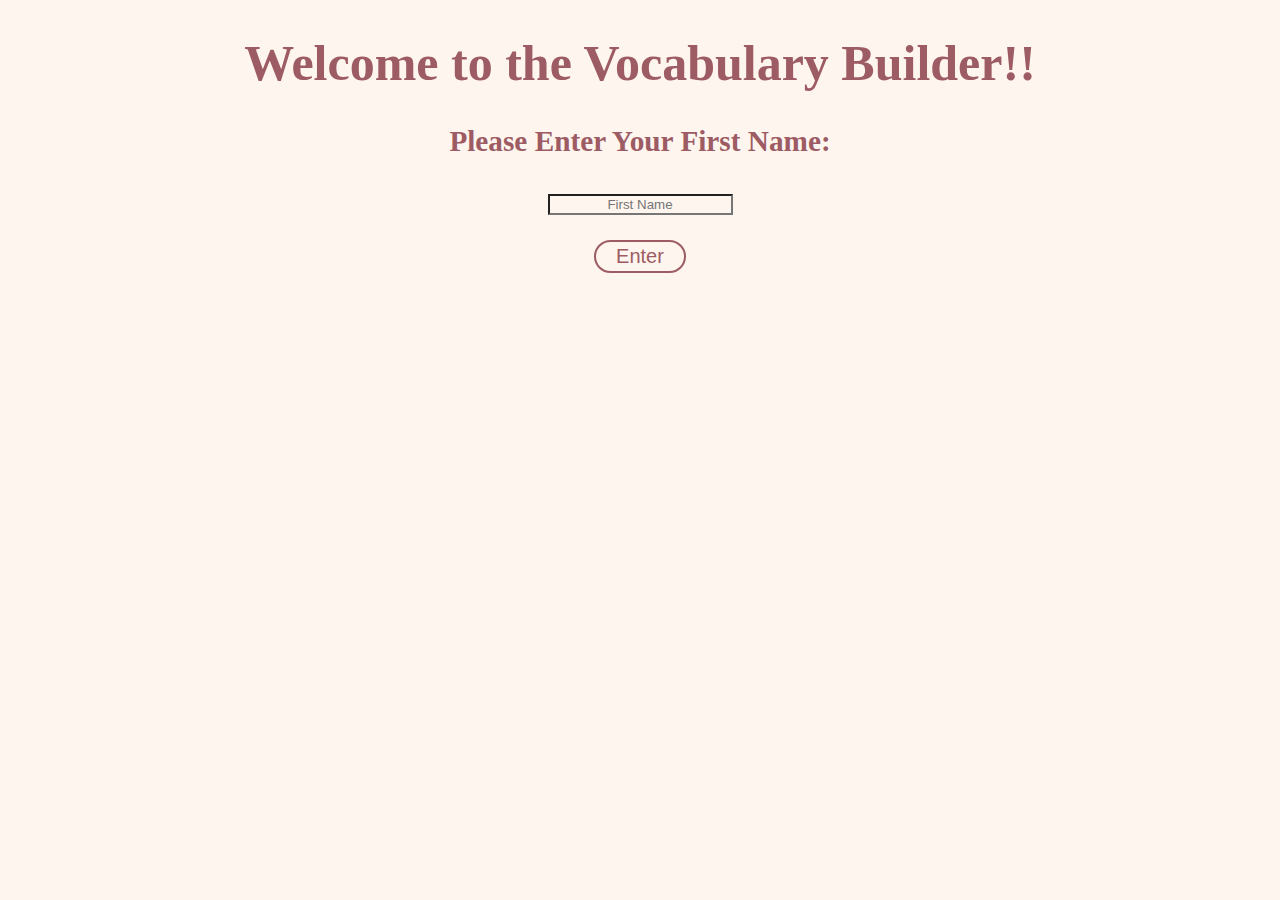
<file: index.html>
<!DOCTYPE html>
<html>

<head lang = "en">
<meta charset = "utf-8">
    <meta name="viewport" content="width=device-width,initial-scale=1"> 
    <title> HOMEPAGE </title>
    <link rel = "stylesheet" href = "css/main.css">    
</head>
<body>    
    <div class = "wrapper">
    <h1> Welcome to the Vocabulary Builder!! </h1>
        <div id = startUp>
        <form name User action = "ready.html" id = "form"> 
        <div class = "txt">
            <label for = "name"> <h3> Please Enter Your First Name: </h3> </label>
            <input id = "user" type = "text" name = "name" placeholder = "First Name" required>
            <p></p>
            <button class = "btn" type = "submit" onclick="getName(this.form)" > Enter </button>
            <p></p>
        </div>
    </form>
        </div>
    </div>
    <script type = "text/javascript" src = "javascript/main.js"></script>
</body>


</html>
</file>
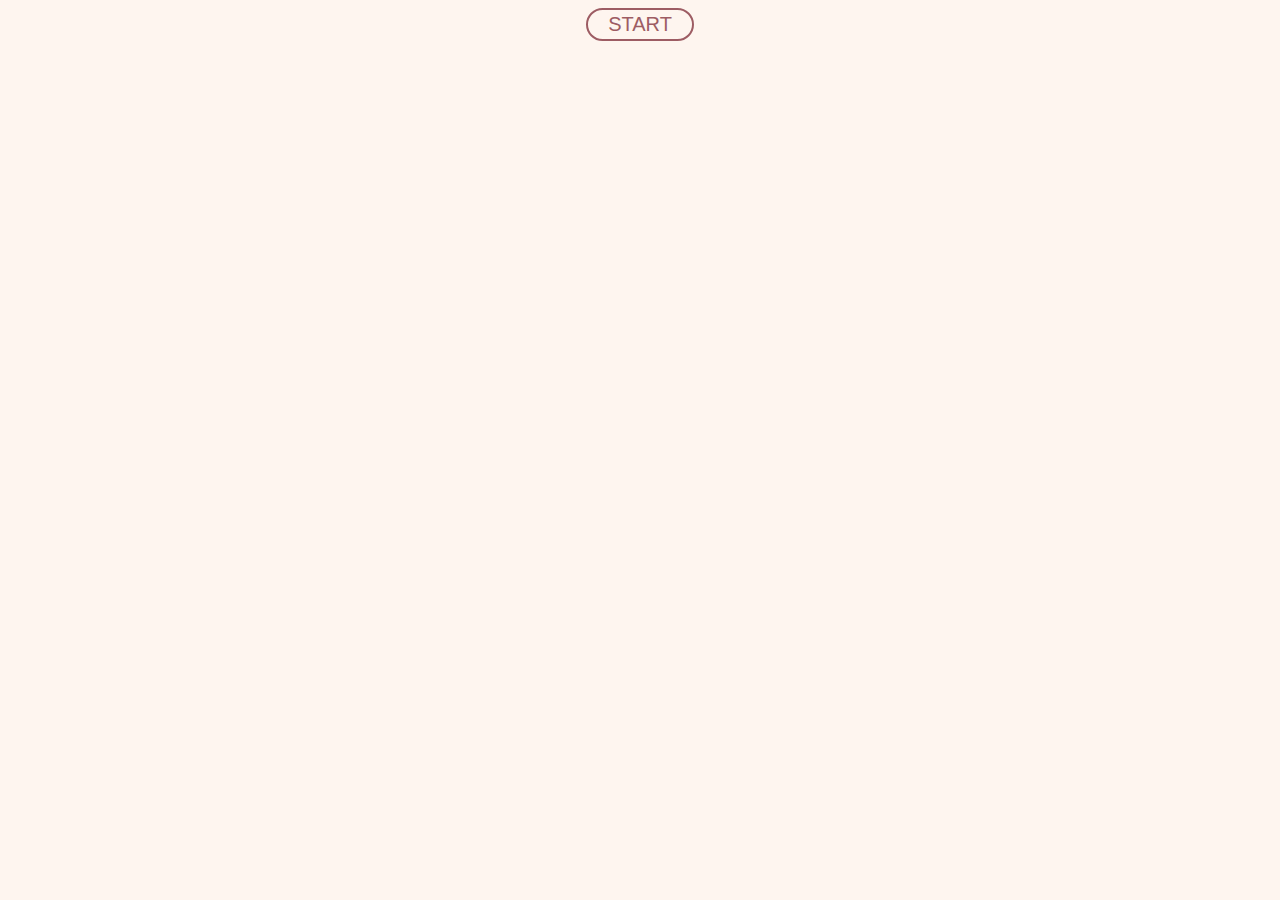
<file: ready.html>
<!DOCTYPE html>
<html>

<head lang = "en">
<meta charset = "utf-8">
    <meta name="viewport" content="width=device-width,initial-scale=1"> 
    <title> Quiz </title>
    <link rel = "stylesheet" href = "css/main.css">
    <link rel = "stylesheet" href = "css/question.css">  
</head>
 
   
    
<body>
    
    <div class = "wrapper" id = "results"> 
        <div id = "quiz">
            <h1 id = "head"> Question </h1>
    <h3 id = 'details'></h3>        
        <div id = "word"></div>
        <div id = "hint"></div>
        <div id = "options">OPTIONS:
            
            <div class = "option"><button type = "button" class = "btn" onclick = "checkAnswer()" id = "option1"></button></div>
            
            <div class = "option"><button type = "button" class = "btn" onclick = "checkAnswer()" id = "option2"></button></div>
            
            <div class = "option"><button type = "button" class = "btn" onclick = "checkAnswer()" id = "option3"></button></div>
            
            <div class = "option"><button type = "button" class = "btn" onclick = "checkAnswer()" id = "option4"></button></div>
        </div>
        </div> 
        <a id = "ready" onclick = "printQuestion()"  ><button id = "ready" class = "btn" type = "button" onclick = "startButton()"> START </button></a>
    </div>
    
    <a id = "restart" href = "index.html"><button id = "restart" type = "button" class = "btn" class = "restart">RESTART GAME</button></a>
    
 
    <script type = "text/javascript" src = "javascript/main.js"></script>
</body>


</html>
</file>
<file: css/main.css>
*{
    background-color:#FEF5EF ;
    text-align: center;
}

.wrapper{
    color:#9D5C63;
    text-align: center;
    font-family: cursive;
    font-size: 25px;
}

textarea {
    width: 50px;
    height: 30px;
}

.btn{
    top: 30%;
    border-radius: 20px;
    text-decoration: none;
    font-size: 20px;
    color:#9D5C63;
    border: 2px solid;
    padding: 3px 20px;
}

.btn:hover{
    background-color: #D6E3F8;
    cursor: pointer;
}
</file>
<file: css/question.css>
body{
    background-color : #D6E3F8;
    color :#584B53;
    text-align: center;
}

#word{
    font-family: cursive;
    font-size : 40px;
    font-weight: bold;
}

#hint{
    font-size: 30px;
    font-style: italic;
    font-weight: 100;
}

#option1,#option2,#option3,#option4 {
    font-size:20px;
}

#options{
    font-weight: bold;
}

.startbtn{
    top: 10%;
    border-radius: 20px;
    text-decoration: none;
    font-size: 20px;
    color:#9D5C63;
    border: 2px solid;
    padding: 3px 20px;
    margin: 0;
  position: absolute;
  top: 50%;
  transform: translateY(-50%);
}

.startbtn:hover{
    background-color: #D6E3F8;
    cursor: pointer;
}
</file>
